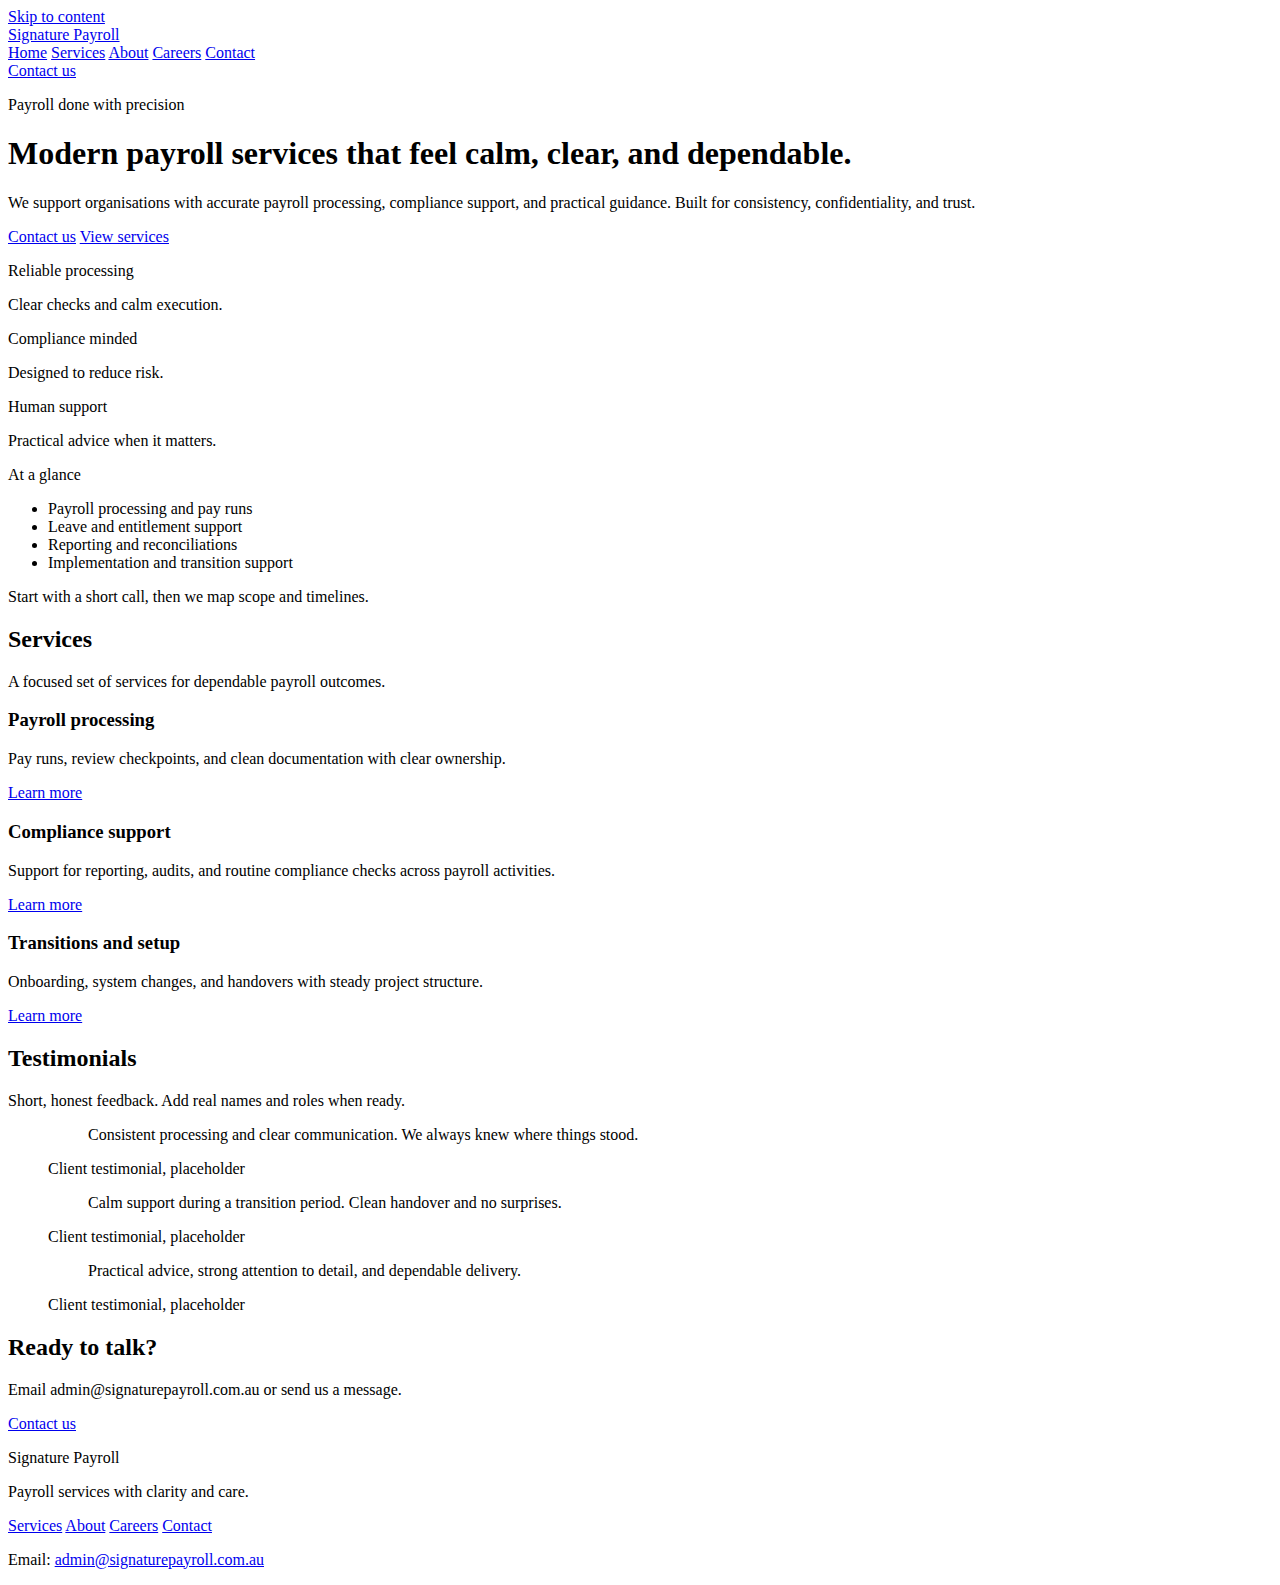
<file: index.html>
<!-- index.html -->
<!doctype html>
<html lang="en">
<head>
  <meta charset="utf-8" />
  <meta name="viewport" content="width=device-width, initial-scale=1" />
  <title>Signature Payroll</title>
  <meta name="description" content="Signature Payroll provides reliable, accurate payroll services with a calm, professional approach." />
  <link rel="stylesheet" href="styles.css" />
</head>
<body>
  <a class="skip-link" href="#main">Skip to content</a>

  <header class="site-header">
    <div class="container header-inner">
      <a class="brand" href="index.html" aria-label="Signature Payroll home">
        <span class="brand-mark" aria-hidden="true"></span>
        <span class="brand-name">Signature Payroll</span>
      </a>

      <nav class="nav" aria-label="Primary navigation">
        <a class="nav-link is-active" href="index.html">Home</a>
        <a class="nav-link" href="services.html">Services</a>
        <a class="nav-link" href="about.html">About</a>
        <a class="nav-link" href="careers.html">Careers</a>
        <a class="nav-link" href="contact.html">Contact</a>
      </nav>

      <a class="btn btn-primary" href="contact.html">Contact us</a>
    </div>
  </header>

  <main id="main">
    <section class="hero">
      <div class="container hero-grid">
        <div class="hero-copy">
          <p class="eyebrow">Payroll done with precision</p>
          <h1 class="h1">Modern payroll services that feel calm, clear, and dependable.</h1>
          <p class="lead">
            We support organisations with accurate payroll processing, compliance support, and practical guidance.
            Built for consistency, confidentiality, and trust.
          </p>

          <div class="hero-cta">
            <a class="btn btn-primary" href="contact.html">Contact us</a>
            <a class="btn btn-ghost" href="services.html">View services</a>
          </div>

          <div class="hero-proof">
            <div class="proof-item">
              <p class="proof-title">Reliable processing</p>
              <p class="proof-text">Clear checks and calm execution.</p>
            </div>
            <div class="proof-item">
              <p class="proof-title">Compliance minded</p>
              <p class="proof-text">Designed to reduce risk.</p>
            </div>
            <div class="proof-item">
              <p class="proof-title">Human support</p>
              <p class="proof-text">Practical advice when it matters.</p>
            </div>
          </div>
        </div>

        <div class="hero-card" aria-label="At a glance">
          <div class="card">
            <p class="card-kicker">At a glance</p>
            <ul class="list">
              <li>Payroll processing and pay runs</li>
              <li>Leave and entitlement support</li>
              <li>Reporting and reconciliations</li>
              <li>Implementation and transition support</li>
            </ul>
            <div class="divider"></div>
            <p class="small">
              Start with a short call, then we map scope and timelines.
            </p>
          </div>
        </div>
      </div>
    </section>

    <section class="section">
      <div class="container">
        <div class="section-head">
          <h2 class="h2">Services</h2>
          <p class="subhead">A focused set of services for dependable payroll outcomes.</p>
        </div>

        <div class="grid-3">
          <article class="card">
            <h3 class="h3">Payroll processing</h3>
            <p>Pay runs, review checkpoints, and clean documentation with clear ownership.</p>
            <a class="text-link" href="services.html#payroll-processing">Learn more</a>
          </article>

          <article class="card">
            <h3 class="h3">Compliance support</h3>
            <p>Support for reporting, audits, and routine compliance checks across payroll activities.</p>
            <a class="text-link" href="services.html#compliance-support">Learn more</a>
          </article>

          <article class="card">
            <h3 class="h3">Transitions and setup</h3>
            <p>Onboarding, system changes, and handovers with steady project structure.</p>
            <a class="text-link" href="services.html#transitions">Learn more</a>
          </article>
        </div>
      </div>
    </section>

    <section class="section section-muted">
      <div class="container">
        <div class="section-head">
          <h2 class="h2">Testimonials</h2>
          <p class="subhead">Short, honest feedback. Add real names and roles when ready.</p>
        </div>

        <!-- UPDATED testimonials markup -->
        <div class="testimonials-grid">
          <figure class="testimonial">
            <blockquote>Consistent processing and clear communication. We always knew where things stood.</blockquote>
            <figcaption>Client testimonial, placeholder</figcaption>
          </figure>

          <figure class="testimonial">
            <blockquote>Calm support during a transition period. Clean handover and no surprises.</blockquote>
            <figcaption>Client testimonial, placeholder</figcaption>
          </figure>

          <figure class="testimonial">
            <blockquote>Practical advice, strong attention to detail, and dependable delivery.</blockquote>
            <figcaption>Client testimonial, placeholder</figcaption>
          </figure>
        </div>
        <!-- END updated testimonials markup -->

      </div>
    </section>

    <section class="section">
      <div class="container callout">
        <div>
          <h2 class="h2">Ready to talk?</h2>
          <p class="subhead">Email admin@signaturepayroll.com.au or send us a message.</p>
        </div>
        <a class="btn btn-primary" href="contact.html">Contact us</a>
      </div>
    </section>
  </main>

  <footer class="site-footer">
    <div class="container footer-inner">
      <div>
        <p class="footer-brand">Signature Payroll</p>
        <p class="small">Payroll services with clarity and care.</p>
      </div>

      <div class="footer-links" aria-label="Footer links">
        <a href="services.html">Services</a>
        <a href="about.html">About</a>
        <a href="careers.html">Careers</a>
        <a href="contact.html">Contact</a>
      </div>

      <div class="footer-contact">
        <p class="small">Email: <a href="mailto:admin@signaturepayroll.com.au">admin@signaturepayroll.com.au</a></p>
      </div>
    </div>
  </footer>
</body>
</html>
</file>
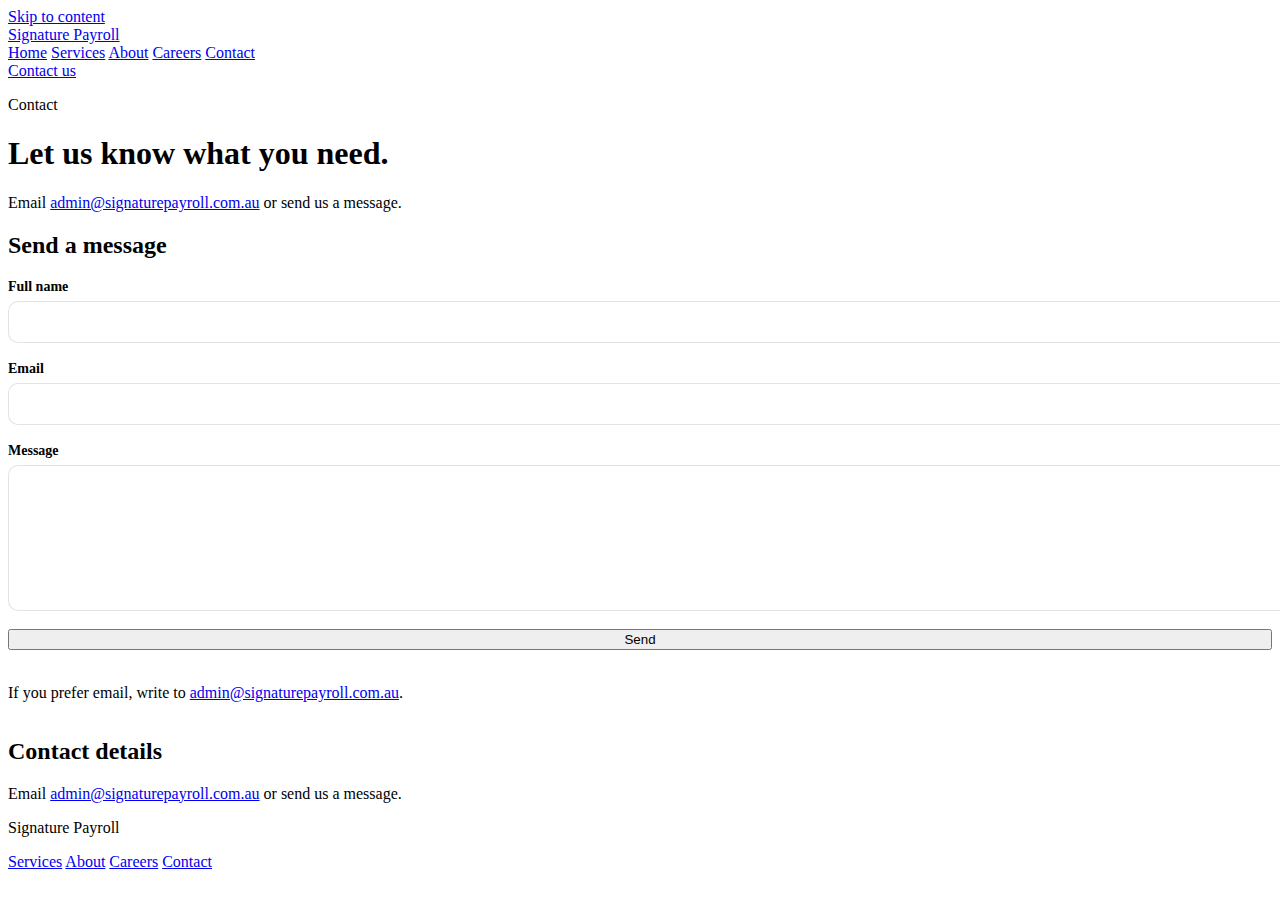
<file: contact.html>
<!doctype html>
<html lang="en">
<head>
  <meta charset="utf-8" />
  <meta name="viewport" content="width=device-width, initial-scale=1" />
  <title>Contact | Signature Payroll</title>
  <meta name="description" content="Contact Signature Payroll." />
  <link rel="stylesheet" href="styles.css" />

  <!-- Contact form alignment fix (scoped) -->
  <style>
    .form{
      display:flex;
      flex-direction:column;
      gap:18px;
    }

    .field{
      display:flex;
      flex-direction:column;
      gap:6px;
    }

    .label{
      font-size:14px;
      font-weight:600;
    }

    .input,
    .textarea{
      width:100%;
      padding:12px 14px;
      border-radius:10px;
      border:1px solid rgba(15,23,42,.12);
      font-size:14px;
      font-family:inherit;
    }

    .input:focus,
    .textarea:focus{
      outline:none;
      border-color:#1f4fd8;
    }

    .textarea{
      resize:vertical;
      min-height:120px;
    }
  </style>
</head>

<body>
  <a class="skip-link" href="#main">Skip to content</a>

  <header class="site-header">
    <div class="container header-inner">
      <a class="brand" href="index.html">
        <span class="brand-mark"></span>
        <span class="brand-name">Signature Payroll</span>
      </a>

      <nav class="nav">
        <a class="nav-link" href="index.html">Home</a>
        <a class="nav-link" href="services.html">Services</a>
        <a class="nav-link" href="about.html">About</a>
        <a class="nav-link" href="careers.html">Careers</a>
        <a class="nav-link is-active" href="contact.html">Contact</a>
      </nav>

      <a class="btn btn-primary" href="contact.html">Contact us</a>
    </div>
  </header>

  <main id="main">
    <section class="page-head">
      <div class="container">
        <p class="eyebrow">Contact</p>
        <h1 class="h1">Let us know what you need.</h1>
        <p class="lead">
          Email <a href="mailto:admin@signaturepayroll.com.au">admin@signaturepayroll.com.au</a> or send us a message.
        </p>
      </div>
    </section>

    <section class="section">
      <div class="container grid-2">

        <!-- LEFT: form (unchanged layout, fixed alignment) -->
        <div class="card">
          <h2 class="h3">Send a message</h2>

          <form class="form">
            <div class="field">
              <label class="label" for="name">Full name</label>
              <input class="input" type="text" id="name" required>
            </div>

            <div class="field">
              <label class="label" for="email">Email</label>
              <input class="input" type="email" id="email" required>
            </div>

            <div class="field">
              <label class="label" for="message">Message</label>
              <textarea class="textarea" id="message" required></textarea>
            </div>

            <button class="btn btn-primary" type="submit">Send</button>

            <p class="small">
              If you prefer email, write to
              <a href="mailto:admin@signaturepayroll.com.au">admin@signaturepayroll.com.au</a>.
            </p>
          </form>
        </div>

        <!-- RIGHT: contact details (trimmed exactly as requested) -->
       <div class="card">
  <h2 class="h3">Contact details</h2>
  <p class="subhead">
    Email <a href="mailto:admin@signaturepayroll.com.au">admin@signaturepayroll.com.au</a> or send us a message.
  </p>
</div>

      </div>
    </section>
  </main>

  <footer class="site-footer">
    <div class="container footer-inner">
      <p class="footer-brand">Signature Payroll</p>
      <div class="footer-links">
        <a href="services.html">Services</a>
        <a href="about.html">About</a>
        <a href="careers.html">Careers</a>
        <a href="contact.html">Contact</a>
      </div>
    </div>
  </footer>
</body>
</html>
</file>
<file: styles.css>

</file>
